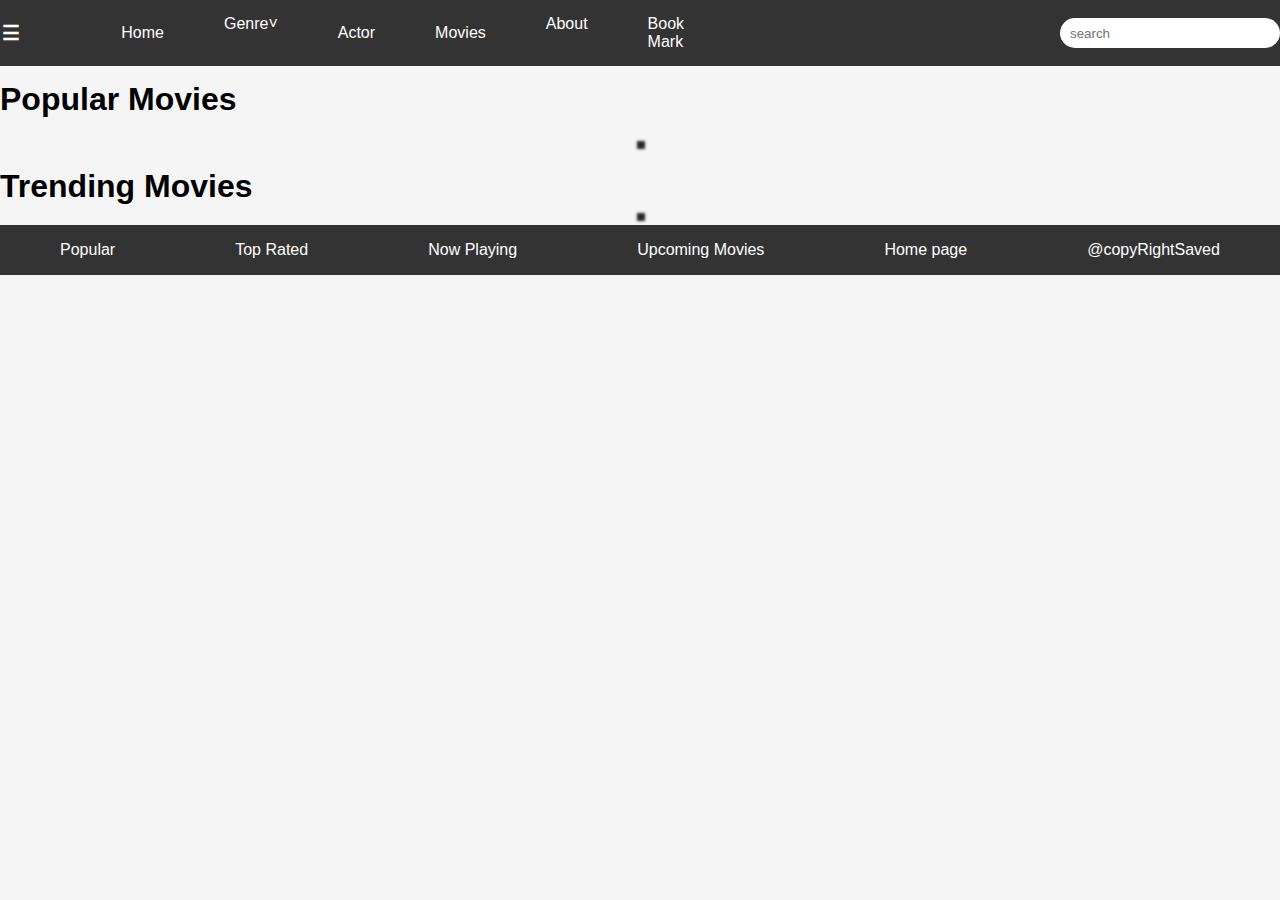
<file: index.html>
<!DOCTYPE html>
<html lang="en">
  <head>
    <meta charset="UTF-8" />
    <meta name="viewport" content="width=device-width, initial-scale=1.0" />
    <link rel="stylesheet" href="./css/style.css" />
    <title>Document</title>
  </head>
  <body>
    <!-- <div data-include="./navbar"></div> -->
    <nav>
      <div class="more-icon">
        <h1>☰</h1>
      </div>

      <div class="sub-list">
        <ul class="drop-down-ul">
          <a href="./popular-movies/index.html">
            <li>popular</li>
          </a>
          <a href="./top-rated/index.html">
            <li>top rated</li>
          </a>
          <a href="./now-playing/index.html">
            <li>now playing</li>
          </a>
          <a href="./Upcoming-movie/index.html">
            <li>upcoming</li>
          </a>
        </ul>
      </div>
      <div class="main-list">
        <ul class="main-ul">
          <a href="./index.html">
            <li class="main-li">Home</li>
          </a>
          <li class="main-li , drop-down-li">
            Genre˅
            <div class="sub-list-div">
              <ul class="sub-drop-down-ul"></ul>
            </div>
          </li>
          <a href="./actors-page/index.html">
            <li class="main-li">Actor</li>
          </a>
          <a href="./movies-page/index.html">
            <li class="main-li">Movies</li>
          </a>
          <li class="main-li">About</li>
          <li class="main-li book-mark-page">Book Mark</li>
        </ul>
      </div>
      <div class="search-box">
        <input
          type="search"
          onkeyup="searchFunc()"
          class="search-input"
          placeholder="search"
        />
      </div>
    </nav>

    <div class="movie-list">
      <div class="title-div">
        <h1 class="title">Popular Movies</h1>
      </div>
      <section class="popular-movies"></section>
      <div class="title-div">
        <h1 class="title">Trending Movies</h1>
      </div>
      <section class="trending-movies"></section>
      <!-- <div class="title-div">
        <h1 class="title">Latest Trailer</h1>
      </div> -->
      <!-- <section class="latest-trailer"></section> -->
    </div>
    <footer>
      <a href="./popular-movies/index.html">Popular</a>
      <a href="./top-rated/index.html">Top Rated</a>
      <a href="./now-playing/index.html">Now Playing</a>
      <a href="./Upcoming-movie/index.html">Upcoming Movies</a>
      <a href="./index.html">Home page </a>

      <a href="https://www.google.com">@copyRightSaved</a>
    </footer>
    <script src="./js/script.js"></script>
    <script src="./js/popular-movie.js"></script>
    <script src="./js/trending-movies.js"></script>
    <script src="./js/genre.js"></script>
    <!-- <script src="./js/latest-trailer.js"></script> -->
  </body>
</html>
</file>
<file: css/style.css>
@keyframes feBlend {
  0% {
    opacity: 0.5;
  }
  100% {
    opacity: 1;
  }
}
* {
  padding: 0;
  margin: 0;
}
body {
  background-color: whitesmoke;
}
.movie-list {
  display: flex;
  flex-wrap: wrap;
  justify-content: center;
  position: relative;
}
.movie-card {
  width: 20rem;
  height: 29rem;
  border: 1px solid black;
  font-family: sans-serif;
  border-radius: 10px;
  padding: 2px;
  margin: 10px;
  box-shadow: 1px 3px 2px 1px black;
}
.movie-card:hover {
  transition: 2s;
  padding: 2px;
  box-shadow: 2px 2px 3px 2px black;
  animation: feBlend 0.6s ease;
  transform: scale(1.05);
}

.movie-card-img {
  width: 320px;
  height: 380px;
}
.img {
  border-top-left-radius: 10px;
  border-top-right-radius: 10px;
  height: 100%;
  width: 100%;
  object-fit: cover;
}
.book-mark-icon:hover {
  cursor: pointer;
}
.book-marked-item {
  display: none;
}
.movie-title {
  text-align: center;
}
.title-div {
  font-family: sans-serif;
  display: flex;
  width: 100%;
  justify-content: start;
}

.popular-movies {
  display: flex;
  background-color: white;
  box-shadow: 1px 2px 3px 4px #000000db;
  border-radius: 10px;
  margin: 25px 5px;
  overflow-y: hidden;
  overflow-x: scroll;
  scrollbar-color: gray;
  scrollbar-width: thin;
  z-index: 0;
}

.book-mark-icon {
  font-size: 20px;
}
.trending-movies {
  background-color: white;
  box-shadow: 1px 2px 3px 4px #000000db;
  border-radius: 10px;
  display: flex;
  margin: 10px 5px;
  overflow-x: scroll;
  overflow-y: hidden;
  overflow-x: scroll;
  scrollbar-color: gray;
  scrollbar-width: thin;
}
.latest-trailer {
  display: flex;
  overflow-x: scroll;
  background-color: white;
  box-shadow: 1px 2px 3px 4px #000000db;
  border-radius: 10px;
  overflow-y: hidden;
  overflow-x: scroll;
  scrollbar-color: gray;
  scrollbar-width: thin;
}
nav {
  display: flex;
  width: 100%;
  justify-content: flex-start;
  background-color: #333;
  color: white;
  gap: 80px;
  margin-bottom: 15px;
  z-index: 5;
}
.sub-list {
  display: none;
  position: absolute;
  z-index: 2;
}
.drop-down-ul a {
  color: black;
  text-decoration: none;
  color: #fff;
}
.drop-down-ul {
  margin-top: 40px;
  font-weight: 600;
  list-style: none;
  font-family: sans-serif;
  background-color: #333;
  display: flex;
  align-items: flex-end;
  border-radius: 5px;
  padding: 15px 20px;
  width: 68px;
  height: 90px;
  margin: 10px;
  overflow-y: scroll;
  scrollbar-color: gray;
  scrollbar-width: thin;
  overflow-x: hidden;
  font-size: 11px;
}
.genre-a {
  text-decoration: none;
  color: #fff;
}
.more-icon {
  align-self: center;
  text-align: center;
  font-size: 10px;
  color: #fff;
  width: 30px;
  /* position: absolute; */
  z-index: 3;
}
.more-icon:hover {
  cursor: pointer;
  background-color: #ff0055;
}
ul {
  padding: 0;
  margin: 0;
}

.main-ul {
  display: flex;
  width: 100%;
  justify-content: space-around;
  font-family: sans-serif;
  gap: 20px;
}
.main-li {
  display: inline;
  padding: 15px 20px;
}
li {
  padding: 10px 5px;
}
li:hover {
  cursor: pointer;
  background-color: #ff0055;
}
.sub-list-div {
  display: none;
  position: absolute;
  z-index: 2;
}
.sub-drop-down-ul {
  margin-top: 40px;
  font-weight: 600;
  list-style: none;
  font-family: sans-serif;
  background-color: #333;
  display: flex;
  align-items: flex-end;
  border-radius: 5px;
  padding: 15px 20px;
  width: 68px;
  height: 90px;
  margin: 10px;
  overflow-y: scroll;
  scrollbar-color: gray;
  scrollbar-width: thin;
  overflow-x: hidden;
}
.genre-list {
  font-size: 10px;
}
.search-box {
  display: flex;
  width: 700px;
  align-items: center;
  justify-content: right;
}
.search-input {
  border-radius: 20px;
  height: 30px;
  width: 220px;
  padding: 10px;
  border: none;
  background-color: #fff;
  color: black;
}
footer {
  background-color: #333;
  color: #fff;
  display: flex;
  width: 100%;
  height: 50px;
  justify-content: space-around;
  align-items: center;
}
footer a {
  text-decoration: none;
  color: #fff;
  font-family: sans-serif;
}
footer a:hover {
  color: blue;
}
a {
  color: #fff;
  align-self: center;
  text-decoration: none;
}
</file>
